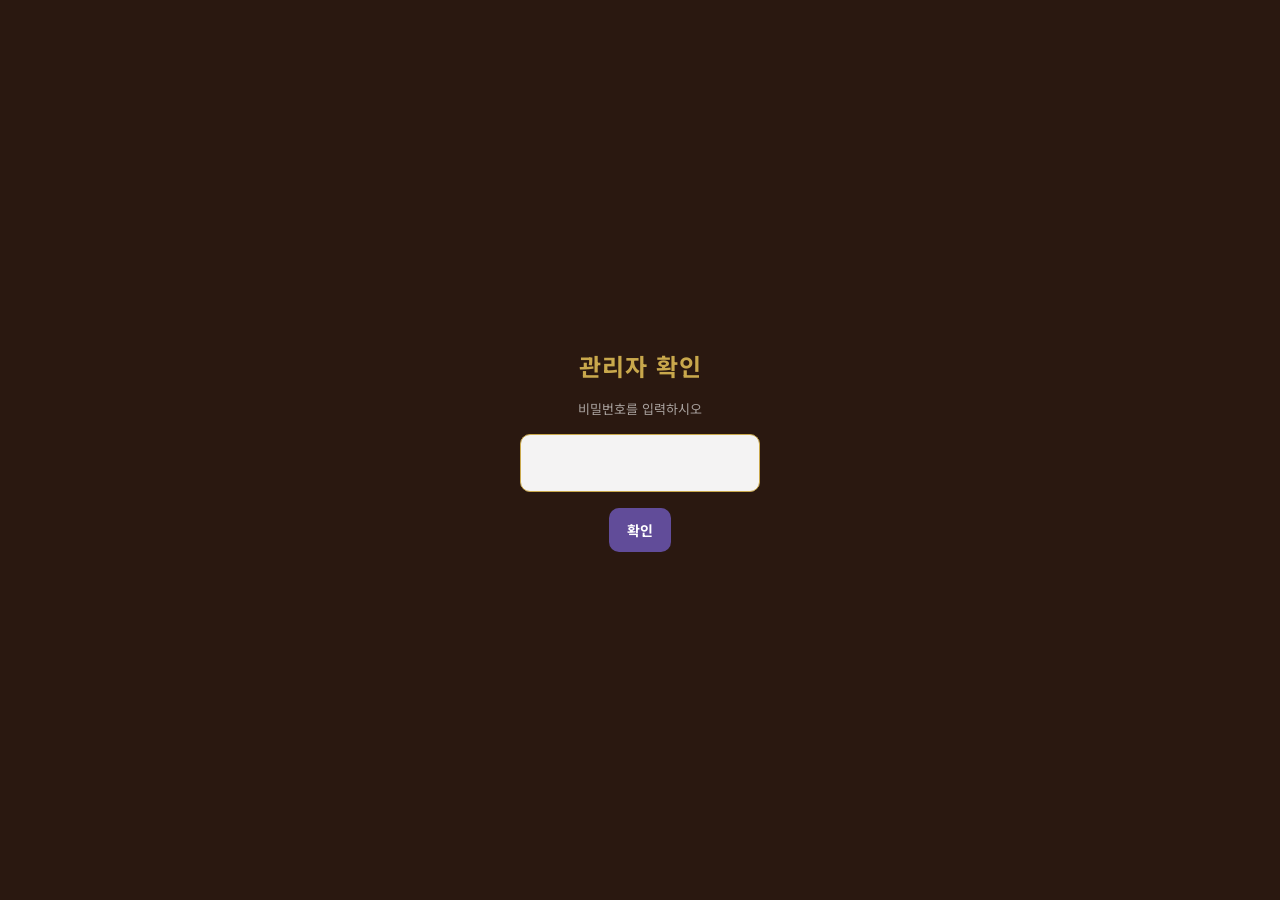
<file: admin.html>
<!DOCTYPE html>
<html lang="ko">
<head>
<meta charset="UTF-8">
<meta name="viewport" content="width=device-width, initial-scale=1.0">
<meta name="robots" content="noindex, nofollow">
<title>관리자 · 나도 복원가</title>
<link rel="icon" type="image/png" href="icon-192.png">
<style>
/* ko-linebreak:2026-10-08 한국어 줄바꿈 기본값. lang="ko" 인 글에만 적용 */
[lang|="ko"] { word-break: keep-all; line-break: strict; overflow-wrap: break-word; }
:where(h1, h2, h3, h4, caption, figcaption, th):where(:lang(ko)) { text-wrap-style: balance; }
:where(p, li, dd, td, blockquote, .note):where(:lang(ko)) { text-wrap-style: pretty; }
:where(code, .url):where(:lang(ko)) { overflow-wrap: anywhere; }
:where(button, .btn, .badge, .chip):where(:lang(ko)) { white-space: nowrap; }
:where(.user-text):where(:lang(ko)) { white-space: pre-line; }
/* /ko-linebreak */
</style>
<link href="https://fonts.googleapis.com/css2?family=Noto+Sans+KR:wght@400;500;700;900&display=swap" rel="stylesheet">
<style>
  :root{
    --primary:#614c99; --gold:#C9A84C; --gold-dark:#8B6914;
    --brown:#2A1810; --bg:#FDF6E9; --paper:#F5EDD8;
    --text:#2C1810; --muted:#9B7B6A; --border:#D4B896; --danger:#B83232;
  }
  *{box-sizing:border-box;}
  body{
    margin:0; font-family:'Noto Sans KR',sans-serif;
    background:var(--bg); color:var(--text); min-height:100vh;
  }
  header{
    background:var(--brown); color:#fff; padding:18px 20px;
    display:flex; align-items:center; gap:12px;
  }
  header img{height:30px; width:auto;}
  header h1{font-size:18px; font-weight:700; margin:0; letter-spacing:.5px;}
  header .sub{font-size:12px; color:rgba(255,255,255,.55); margin-left:auto;}
  main{max-width:760px; margin:0 auto; padding:22px 18px 60px;}

  .cards{display:grid; grid-template-columns:repeat(4,1fr); gap:12px; margin-bottom:20px;}
  @media(max-width:600px){ .cards{grid-template-columns:repeat(2,1fr);} }
  .card{
    background:#fff; border:1.5px solid var(--border); border-radius:14px;
    padding:16px 14px; text-align:center;
  }
  .card .label{font-size:13px; color:var(--muted); font-weight:500; margin-bottom:6px;}
  .card .num{font-size:34px; font-weight:900; line-height:1; font-feature-settings:"tnum";}
  .card.primary .num{color:var(--primary);}
  .card.gold .num{color:var(--gold-dark);}

  .panel{
    background:#fff; border:1.5px solid var(--border); border-radius:14px;
    padding:18px; margin-bottom:18px;
  }
  .panel h2{font-size:15px; margin:0 0 14px; color:var(--brown);}
  .meta-row{display:flex; justify-content:space-between; padding:8px 0; border-bottom:1px dashed #e7d9bf; font-size:14px;}
  .meta-row:last-child{border-bottom:none;}
  .meta-row span:first-child{color:var(--muted);}
  .meta-row span:last-child{font-weight:600;}

  .bar-row{display:flex; align-items:center; gap:10px; margin:7px 0; font-size:13px;}
  .bar-label{width:48px; color:var(--muted); flex-shrink:0;}
  .bar-track{flex:1; height:18px; background:var(--paper); border-radius:9px; overflow:hidden;}
  .bar-fill{display:block; height:100%; background:linear-gradient(90deg,var(--primary),var(--gold)); border-radius:9px; min-width:2px; transition:width .4s ease;}
  .bar-n{width:32px; text-align:right; font-weight:700; flex-shrink:0;}

  .actions{display:flex; gap:10px; flex-wrap:wrap;}
  button{
    font-family:inherit; font-size:14px; font-weight:700; cursor:pointer;
    border:none; border-radius:10px; padding:12px 18px; transition:opacity .15s;
  }
  button:hover{opacity:.88;}
  .btn-main{background:var(--primary); color:#fff;}
  .btn-ghost{background:var(--paper); color:var(--text); border:1.5px solid var(--border);}
  .btn-danger{background:#fff; color:var(--danger); border:1.5px solid var(--danger);}

  .note{font-size:12.5px; color:var(--muted); line-height:1.6; margin-top:18px;}

  /* PIN 잠금 화면 */
  #gate{
    position:fixed; inset:0; background:var(--brown);
    display:flex; flex-direction:column; align-items:center; justify-content:center;
    gap:16px; padding:24px; z-index:100;
  }
  #gate h2{color:var(--gold); font-weight:700; margin:0; letter-spacing:1px;}
  #gate p{color:rgba(255,255,255,.6); font-size:13px; margin:0;}
  #pin-input{
    font-size:22px; text-align:center; letter-spacing:4px; width:240px;
    padding:12px; border-radius:10px; border:1.5px solid var(--gold);
    background:rgba(255,255,255,.95); font-family:inherit;
  }
  #pin-err{color:#ffb4b4; font-size:13px; display:none;}
</style>
</head>
<body>

<!-- ===== PIN 잠금 ===== -->
<div id="gate">
  <h2>관리자 확인</h2>
  <p>비밀번호를 입력하시오</p>
  <input id="pin-input" type="password" autocomplete="off" autocapitalize="off" spellcheck="false" aria-label="관리자 비밀번호">
  <div id="pin-err">비밀번호가 일치하지 않습니다.</div>
  <button class="btn-main" onclick="unlock()">확인</button>
</div>

<!-- ===== 대시보드 ===== -->
<header hidden id="hdr">
  <img src="seoulraim_logo.png" alt="">
  <h1>나도 복원가 — 플레이 집계</h1>
  <span class="sub">이 기기 기준</span>
</header>

<main hidden id="dash">
  <div class="cards">
    <div class="card primary"><div class="label">총 시행 횟수</div><div class="num" id="m-plays">0</div></div>
    <div class="card gold"><div class="label">완료 횟수</div><div class="num" id="m-comp">0</div></div>
    <div class="card"><div class="label">완료율</div><div class="num" id="m-rate">—</div></div>
    <div class="card"><div class="label">오늘</div><div class="num" id="m-today">0</div></div>
  </div>

  <div class="panel">
    <h2>기록 정보</h2>
    <div class="meta-row"><span>첫 기록</span><span id="m-first">—</span></div>
    <div class="meta-row"><span>마지막 기록</span><span id="m-last">—</span></div>
  </div>

  <div class="panel">
    <h2>최근 14일 일별 시행</h2>
    <div id="daily"></div>
  </div>

  <div class="actions">
    <button class="btn-ghost" onclick="render()">↻ 새로고침</button>
    <button class="btn-ghost" onclick="exportCSV()">⬇ CSV 내보내기</button>
    <button class="btn-danger" onclick="resetData()">기록 초기화</button>
  </div>

  <p class="note">
    이 수치는 <b>현재 이 기기(브라우저)</b>에서 일어난 플레이만 집계합니다. 여러 기기를 합산하지 않으며,
    브라우저 캐시·데이터를 지우면 기록도 함께 사라집니다. 정기적으로 <b>CSV 내보내기</b>로 백업해 두시길 권합니다.
  </p>
</main>

<script>
  // 관리자 비밀번호는 원문 대신 PBKDF2 해시만 둔다. 바꾸려면 아래 명령 결과로 ADMIN_HASH 교체:
  // node -e "crypto.pbkdf2('새비밀번호','raim-admin',200000,32,'sha256',(e,k)=>console.log(k.toString('hex')))"
  const ADMIN_HASH = '172a10f69de6c00d689e9cd5ea80d99cb34beefb88b0ffcf463125c320519bf9';
  async function checkAdminPw(pw) {
    const enc = new TextEncoder();
    const key = await crypto.subtle.importKey('raw', enc.encode(pw), 'PBKDF2', false, ['deriveBits']);
    const bits = await crypto.subtle.deriveBits({ name: 'PBKDF2', salt: enc.encode('raim-admin'), iterations: 200000, hash: 'SHA-256' }, key, 256);
    return [...new Uint8Array(bits)].map(b => b.toString(16).padStart(2, '0')).join('') === ADMIN_HASH;
  }
  const KEY = 'nrx_stats';

  const load = () => { try { return JSON.parse(localStorage.getItem(KEY)) || {}; } catch (e) { return {}; } };
  const fmt = (n) => (n || 0).toLocaleString('ko-KR');
  const todayStr = () => {
    const d = new Date();
    return d.getFullYear() + '-' + String(d.getMonth() + 1).padStart(2, '0') + '-' + String(d.getDate()).padStart(2, '0');
  };

  async function unlock() {
    const v = document.getElementById('pin-input').value;
    if (v && await checkAdminPw(v)) {
      document.getElementById('gate').remove();
      document.getElementById('hdr').hidden = false;
      document.getElementById('dash').hidden = false;
      render();
    } else {
      document.getElementById('pin-err').style.display = 'block';
    }
  }
  document.getElementById('pin-input').addEventListener('keydown', (e) => { if (e.key === 'Enter') unlock(); });

  function render() {
    const s = load();
    const plays = s.plays || 0, comp = s.completions || 0;
    document.getElementById('m-plays').textContent = fmt(plays);
    document.getElementById('m-comp').textContent = fmt(comp);
    document.getElementById('m-rate').textContent = plays ? Math.round(comp / plays * 100) + '%' : '—';
    document.getElementById('m-today').textContent = fmt((s.daily || {})[todayStr()] || 0);
    document.getElementById('m-first').textContent = s.firstPlay ? new Date(s.firstPlay).toLocaleString('ko-KR') : '기록 없음';
    document.getElementById('m-last').textContent = s.lastPlay ? new Date(s.lastPlay).toLocaleString('ko-KR') : '기록 없음';
    renderDaily(s.daily || {});
  }

  function renderDaily(daily) {
    const days = [], now = new Date();
    for (let i = 13; i >= 0; i--) {
      const d = new Date(now); d.setDate(now.getDate() - i);
      const key = d.getFullYear() + '-' + String(d.getMonth() + 1).padStart(2, '0') + '-' + String(d.getDate()).padStart(2, '0');
      days.push({ label: (d.getMonth() + 1) + '/' + d.getDate(), n: daily[key] || 0 });
    }
    const max = Math.max(1, ...days.map(d => d.n));
    document.getElementById('daily').innerHTML = days.map(d => `
      <div class="bar-row">
        <span class="bar-label">${d.label}</span>
        <span class="bar-track"><span class="bar-fill" style="width:${(d.n / max * 100)}%"></span></span>
        <span class="bar-n">${d.n}</span>
      </div>`).join('');
  }

  async function resetData() {
    const pin = prompt('초기화하려면 비밀번호를 다시 입력하시오:');
    if (pin === null) return;
    if (!(await checkAdminPw(pin))) { alert('비밀번호가 일치하지 않습니다.'); return; }
    if (!confirm('이 기기의 모든 플레이 기록을 삭제합니다. 계속하시겠습니까?')) return;
    localStorage.removeItem(KEY);
    render();
    alert('초기화되었습니다.');
  }

  function exportCSV() {
    const s = load();
    const rows = [
      ['지표', '값'],
      ['총 시행 횟수', s.plays || 0],
      ['총 완료 횟수', s.completions || 0],
      ['첫 기록', s.firstPlay || ''],
      ['마지막 기록', s.lastPlay || ''],
      [],
      ['날짜', '시행 횟수']
    ];
    const daily = s.daily || {};
    Object.keys(daily).sort().forEach(k => rows.push([k, daily[k]]));
    const csv = rows.map(r => r.join(',')).join('\n');
    const blob = new Blob(['﻿' + csv], { type: 'text/csv;charset=utf-8' });
    const url = URL.createObjectURL(blob);
    const a = document.createElement('a');
    a.href = url; a.download = 'nado-restorer-stats_' + todayStr() + '.csv';
    a.click();
    URL.revokeObjectURL(url);
  }
</script>
</body>
</html>
</file>
